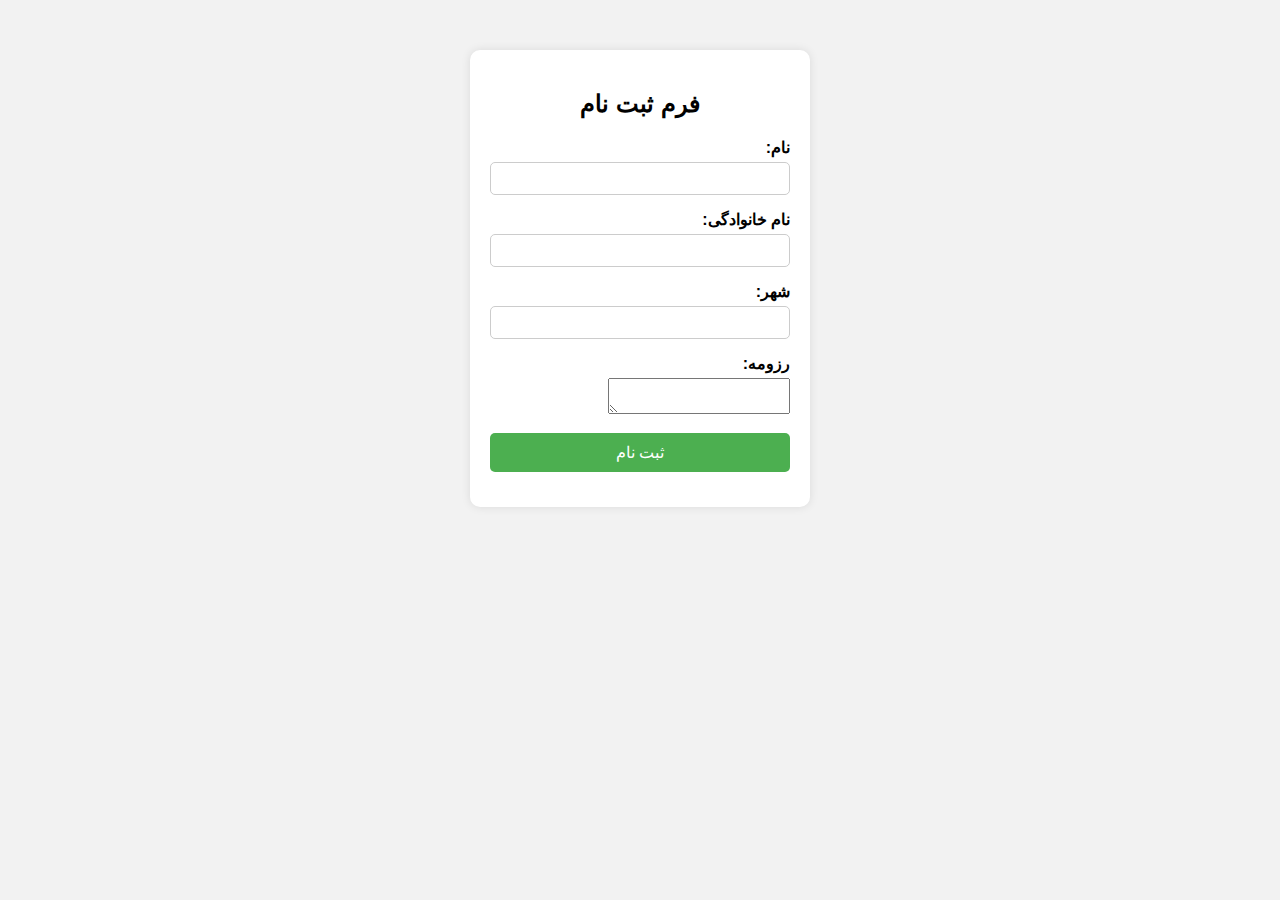
<file: templates/index.html>
<!DOCTYPE html>
<html lang="fa">
<head>
    <meta charset="UTF-8">
    <meta name="viewport" content="width=device-width, initial-scale=1.0">
    <title>فرم ثبت نام</title>
    <link rel="stylesheet" href="../static/style.css">
</head>
<body>
    <div class="form-container">
        <h2>فرم ثبت نام</h2>
        <form action="#" method="post" enctype="multipart/form-data">
            <div class="form-group">
                <label for="first_name">نام:</label>
                <input type="text" id="first_name" name="first_name" required>
            </div>
            <div class="form-group">
                <label for="last_name">نام خانوادگی:</label>
                <input type="text" id="last_name" name="last_name" required>
            </div>
            <div class="form-group">
                <label for="city">شهر:</label>
                <input type="text" id="city" name="city" required>
            </div>
            <div class="form-group">
                <label for="resume">رزومه:</label>
                <textarea name="resume" id="resume"></textarea>
            </div>
            <div class="form-group">
                <button type="submit">ثبت نام</button>
            </div>
        </form>
    </div>
</body>
</html>
</file>
<file: static/style.css>
/* styles.css */
body {
    font-family: 'Arial', sans-serif;
    background-color: #f2f2f2;
    direction: rtl;
    margin: 0;
    padding: 0;
}

.form-container {
    width: 300px;
    margin: 50px auto;
    padding: 20px;
    background-color: #fff;
    border-radius: 10px;
    box-shadow: 0 0 10px rgba(0, 0, 0, 0.1);
}

h2 {
    text-align: center;
    margin-bottom: 20px;
}

.form-group {
    margin-bottom: 15px;
}

label {
    display: block;
    margin-bottom: 5px;
    font-weight: bold;
}

input[type="text"],
input[type="file"] {
    width: 100%;
    padding: 8px;
    box-sizing: border-box;
    border-radius: 5px;
    border: 1px solid #ccc;
}

button {
    width: 100%;
    padding: 10px;
    background-color: #4CAF50;
    color: white;
    border: none;
    border-radius: 5px;
    cursor: pointer;
    font-size: 16px;
}

button:hover {
    background-color: #45a049;
}
</file>
